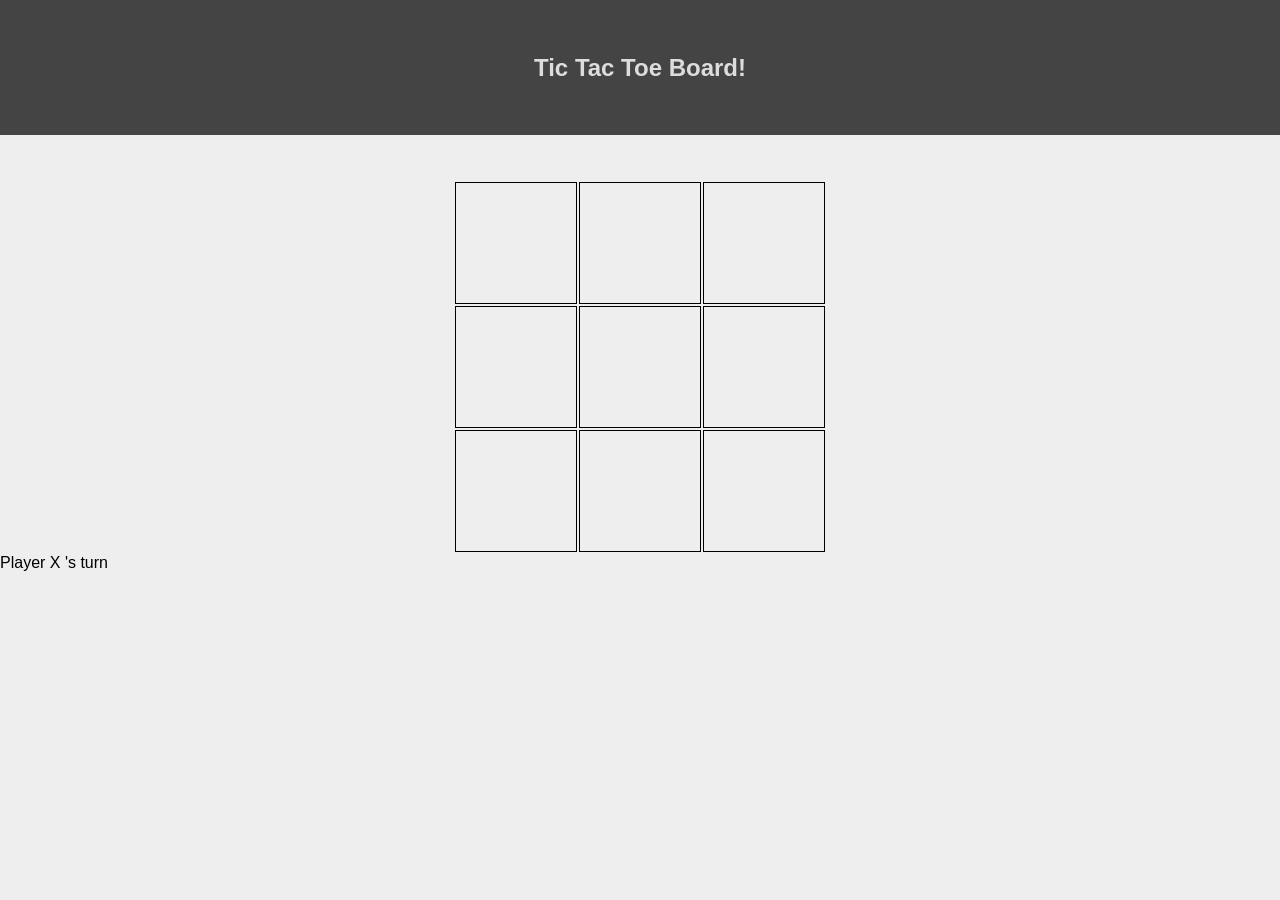
<file: tic-tac-toe-poker/Part1/index.html>
<!DOCTYPE html>
<html lang="en">

<head>
  <meta charset="UTF-8" />
  <meta name="viewport" content="width=device-width, initial-scale=1.0" />
  <title>Tic Tac Toe</title>
  <link rel="stylesheet" href="./index.css" />
</head>

<body>
  <nav>
    <h1>Tic Tac Toe Board!</h1>
  </nav>
  <main>
    <table>
      <tr class="row">
        <td id="0" onclick="play(0)"></td>
        <td id="1" onclick="play(1)"></td>
        <td id="2" onclick="play(2)"></td>
      </tr>
      <tr class="row">
        <td id="3" onclick="play(3)"></td>
        <td id="4" onclick="play(4)"></td>
        <td id="5" onclick="play(5)"></td>
      </tr>
      <tr class="row">
        <td id="6" onclick="play(6)"></td>
        <td id="7" onclick="play(7)"></td>
        <td id="8" onclick="play(8)"></td>
      </tr>
    </table>
    <span>Player </span>
    <span id="player">X</span>
    <span>'s turn</span>
  </main>
  <script src='index.js'>

  </script>
</body>

</html>
</file>
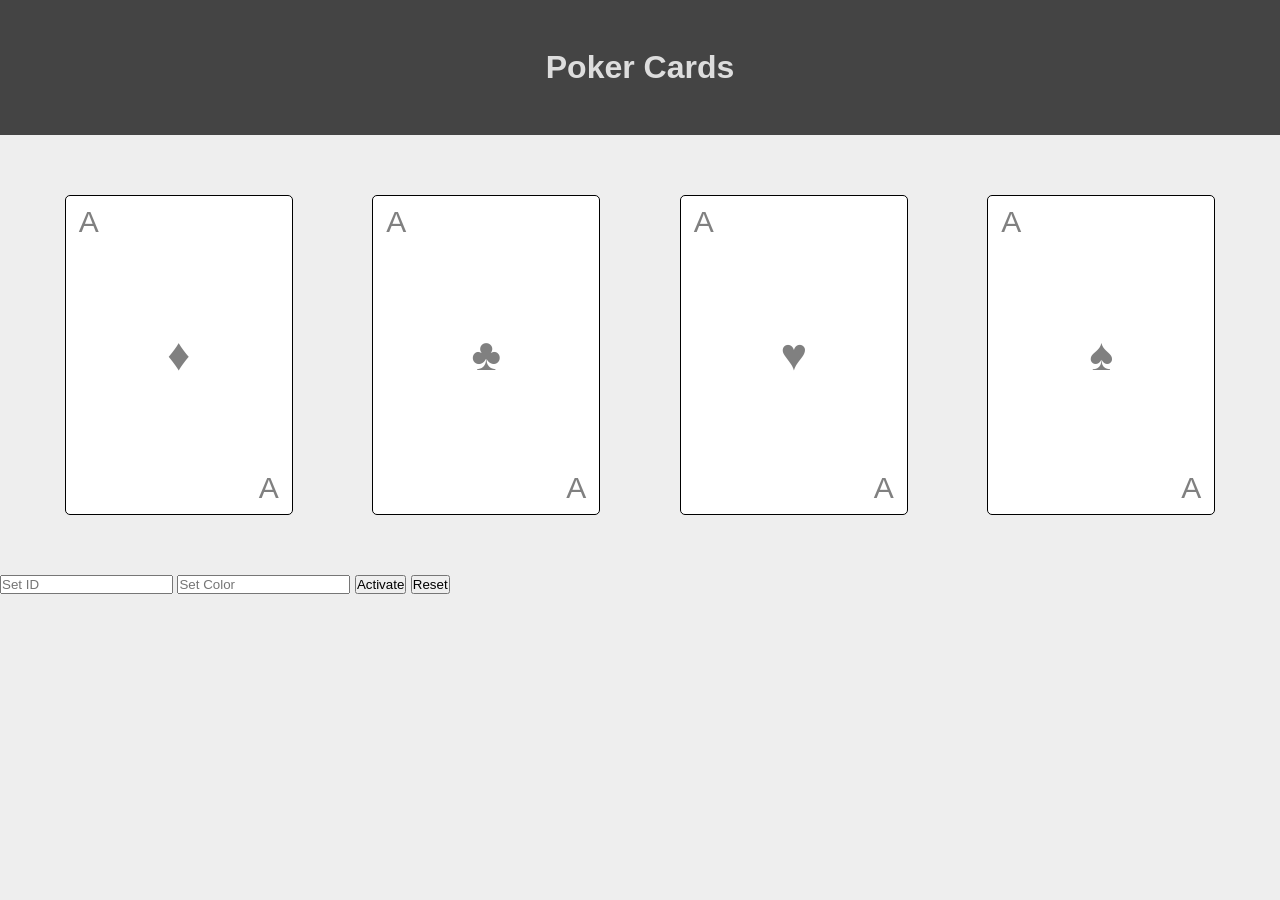
<file: tic-tac-toe-poker/Part2/index.html>
<!DOCTYPE html>
<html lang="en">

<head>
  <meta charset="UTF-8" />
  <meta name="viewport" content="width=device-width, initial-scale=1.0" />
  <title>Styles</title>
  <link rel="stylesheet" href="./index.css" />
</head>

<body>
  <header>
    <h1>Poker Cards</h1>
  </header>
  <main>
    <section class="Diamonds"><span>A</span><span>♦</span><span>A</span></section>
    <section class="Clubs"><span>A</span><span>♣</span><span>A</span></section>
    <section class="Hearts"><span>A</span><span>♥</span><span>A</span></section>
    <section class="Spades"><span>A</span><span>♠</span><span>A</span></section>
  </main>

  <input id="idInput" type="text" placeholder="Set ID">
  <input id="colorInput" type="text" placeholder="Set Color">
  <button id="btn" onclick="setCard()">Activate</button>
  <button id="btn2" onclick="resetCards()">Reset</button>
  <script src="index.js">

  </script>
</body>

</html>
</file>
<file: tic-tac-toe-poker/Part1/index.css>
* {
    margin: 0;
    padding: 0;
    font-family: Arial, Helvetica, sans-serif;
  }

  nav {
      height: 15vh;
      background: #444;
      color: #DDD;
  }

  main {
      background: #EEE;
      height: 85vh;
  }

  table,
  section,
  nav {
      display: flex;
      justify-content: center;
      align-items: center;
  }

  table {
      padding-top: 5vh;
  }

.row td {
    height: 120px;
    width: 120px;
    border: 1px solid #000;
    text-align: center;
    font-size: 2em;
}
</file>
<file: tic-tac-toe-poker/Part2/index.css>
* {
  margin: 0;
  padding: 0;
  font-family: Arial, Helvetica, sans-serif;
}

body {
  background: #eee;
}

header {
  height: 15vh;
  background: #444;
  color: #ddd;
  display: flex;
  justify-content: center;
  align-items: center;
}

main {
  display: flex;
  justify-content: space-evenly;
  padding: 5vh 0;
  flex-wrap: wrap;
}

section {
  height: 300px;
  width: 200px;
  border: 1px solid #000;
  border-radius: 5px;
  display: flex;
  flex-direction: column;
  justify-content: space-between;
  background: #fff;
  color: grey;
  padding: 1vh 1vw;
  font-size: 30px;
  margin: 15px;
}

section span:nth-of-type(2) {
  margin: auto;
  font-size: 45px;
}

section span:nth-of-type(3) {
  margin-left: auto;
}

#container {
  height: 100px;
  width: 100px;
  border: 1px solid #000;
}
</file>
